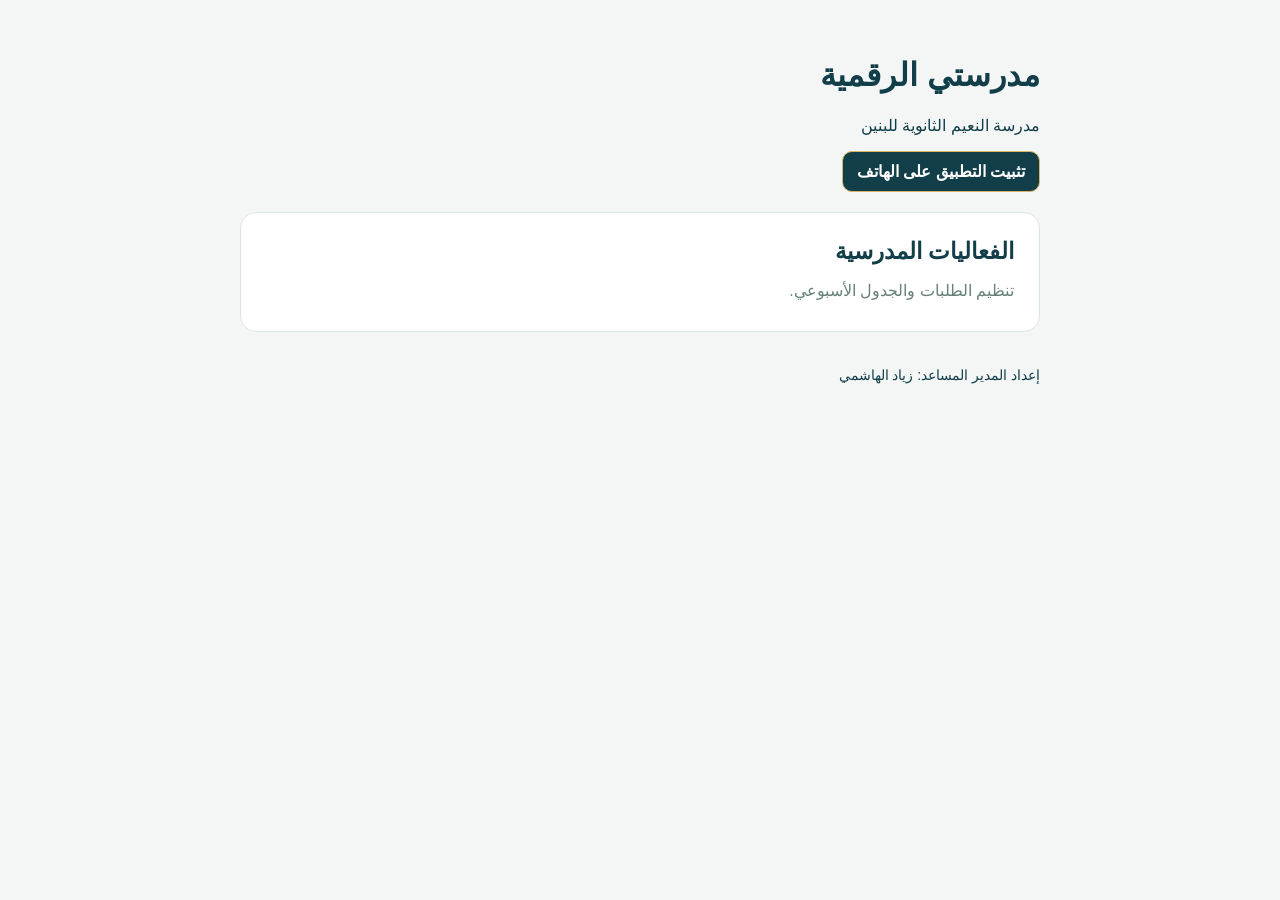
<file: index.html>
<!doctype html><html lang="ar" dir="rtl"><head><meta charset="utf-8"><meta name="viewport" content="width=device-width,initial-scale=1"><meta name="theme-color" content="#123e49"><title>مدرستي الرقمية</title><style>body{font-family:Arial,sans-serif;background:#f3f6f5;color:#123e49;margin:0;padding:35px 20px}main{max-width:800px;margin:auto}h1{font-size:32px}.cards{display:grid;gap:18px}a{display:block;background:white;border:1px solid #dce6e3;border-radius:16px;padding:25px;text-decoration:none;color:inherit;font-size:23px;font-weight:bold}small{display:block;font-size:16px;font-weight:normal;color:#67817a;margin-top:12px;line-height:1.8}footer{margin-top:35px;font-size:14px}</style><link rel="manifest" href="manifest.webmanifest"><link rel="apple-touch-icon" href="icons/apple-touch-icon.png"><meta name="apple-mobile-web-app-capable" content="yes"><meta name="apple-mobile-web-app-title" content="مدرستي الرقمية"><link rel="stylesheet" href="pwa.css"><script defer src="pwa.js"></script></head><body><main><h1>مدرستي الرقمية</h1><p>مدرسة النعيم الثانوية للبنين</p><button id="installApp" type="button" class="install-app">تثبيت التطبيق على الهاتف</button><div class="cards" style="margin-top:20px"><a href="school-events/">الفعاليات المدرسية<small>تنظيم الطلبات والجدول الأسبوعي.</small></a></div><footer>إعداد المدير المساعد: زياد الهاشمي</footer></main></body></html>
</file>
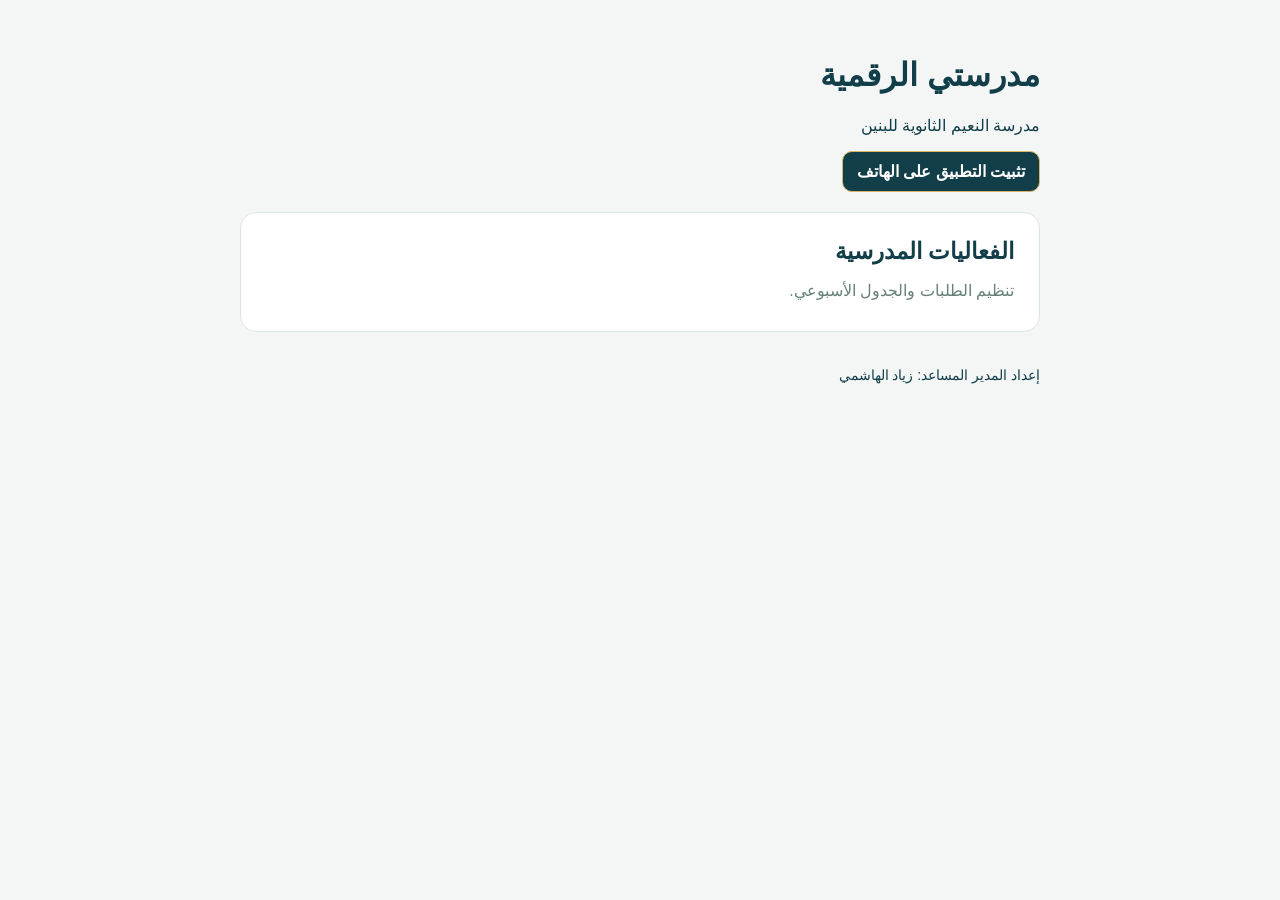
<file: projects/index.html>
<!doctype html><html lang="ar" dir="rtl"><head><meta charset="utf-8"><meta name="viewport" content="width=device-width,initial-scale=1"><meta http-equiv="refresh" content="0;url=../"><title>مدرستي الرقمية</title></head><body><p><a href="../">الانتقال إلى مدرستي الرقمية</a></p></body></html>
</file>
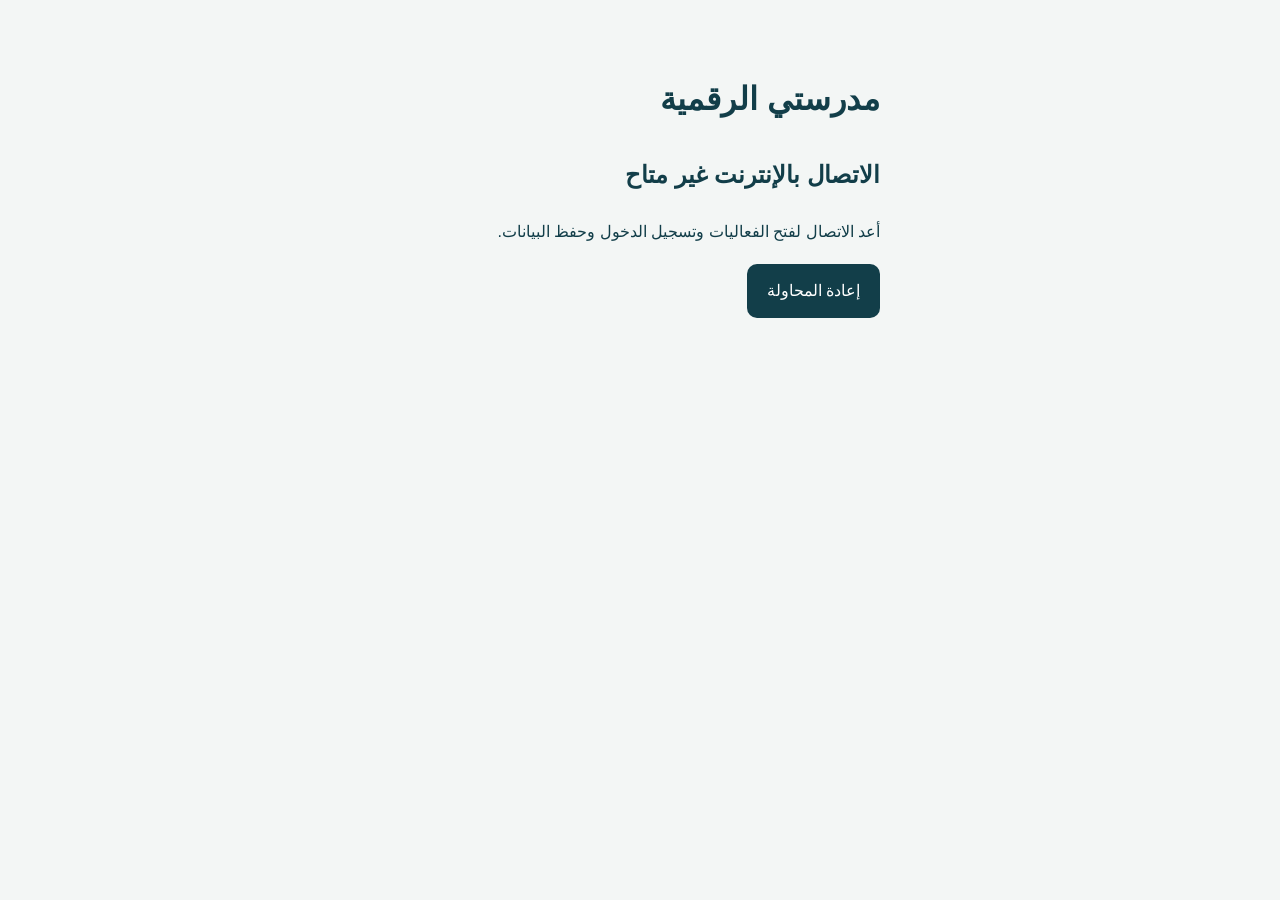
<file: offline.html>
<!doctype html><html lang="ar" dir="rtl"><head><meta charset="utf-8"><meta name="viewport" content="width=device-width,initial-scale=1"><meta name="theme-color" content="#123e49"><title>مدرستي الرقمية — دون اتصال</title><style>body{font-family:Arial,sans-serif;background:#f3f6f5;color:#123e49;padding:40px 24px;line-height:1.9}main{max-width:480px;margin:auto}button{background:#123e49;color:white;border:0;border-radius:10px;padding:12px 20px;font:inherit}</style></head><body><main><h1>مدرستي الرقمية</h1><h2>الاتصال بالإنترنت غير متاح</h2><p>أعد الاتصال لفتح الفعاليات وتسجيل الدخول وحفظ البيانات.</p><button type="button" onclick="location.reload()">إعادة المحاولة</button></main></body></html>
</file>
<file: pwa.css>
.install-app{font:inherit;font-weight:700;background:#123e49;color:#fff;border:1px solid #d9b46a;border-radius:10px;padding:10px 14px;cursor:pointer}.install-app:disabled{opacity:.6;cursor:wait}.install-app[hidden]{display:none!important}.install-help{direction:rtl;font-family:Arial,sans-serif;max-width:440px;width:calc(100% - 48px);box-sizing:border-box;border:0;border-radius:18px;padding:24px;color:#173a43;line-height:1.8}.install-help::backdrop{background:#123e4980}.install-help h2{margin-top:0}.install-help form{text-align:left}
</file>
